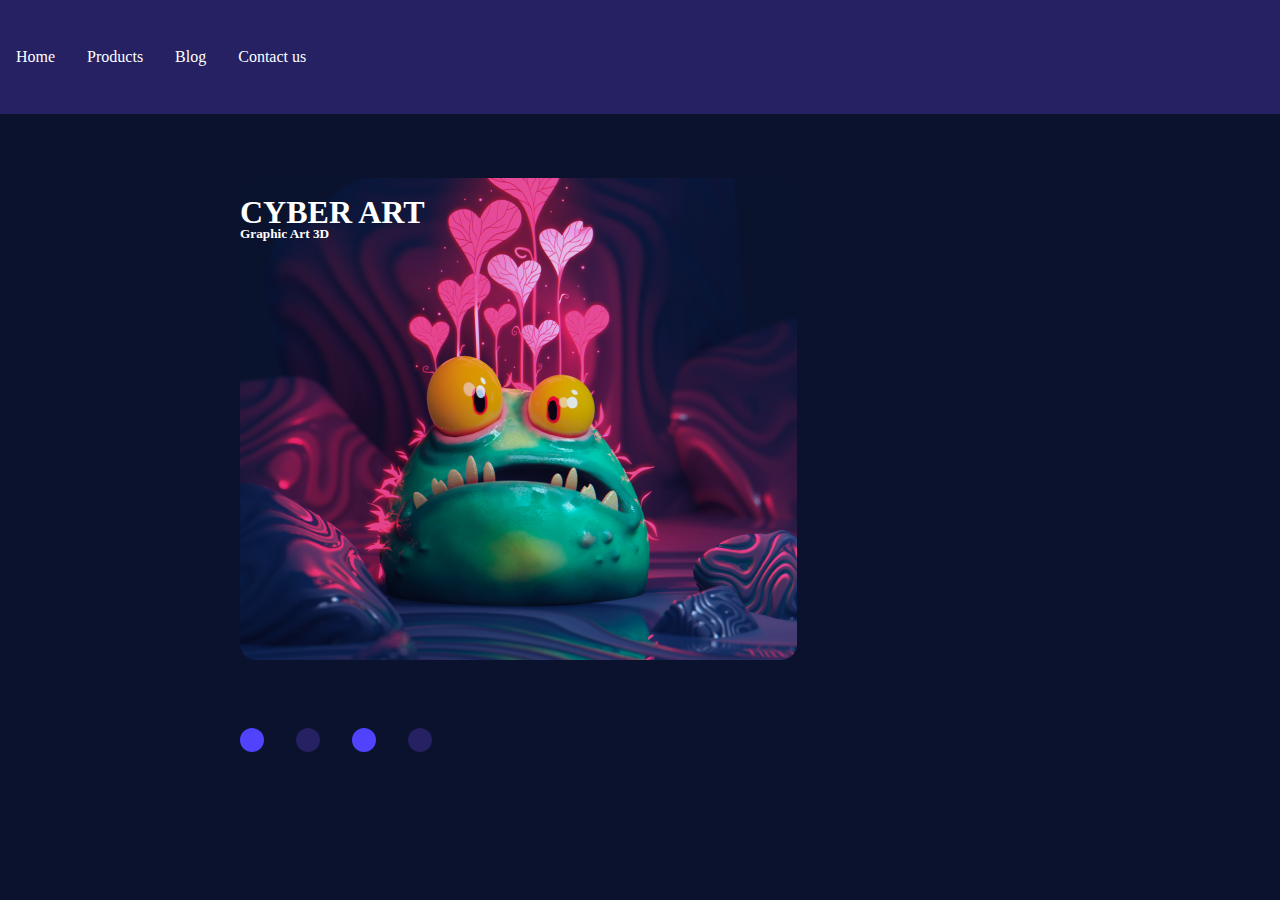
<file: js-15/exercise1/index.html>
<!DOCTYPE html>
<html lang="en">

<head>
  <meta charset="UTF-8" />
  <meta name="viewport" content="width=device-width, initial-scale=1.0" />
  <link rel="stylesheet" href="./style.css" />
  <title>Document</title>
</head>

<body>
  <ul class="navbar"></ul>
  <section class="container">
    <section class="hero">
      <img src="./img_cart_item3.png" alt="image" id="strangeFish" />
      <h1 class="hero__title">CYBER ART</h1>
      <h5 class="hero__subtitle">Graphic Art 3D</h5>
    </section>

    <section class="circles">
      <span class="circle blue"></span>
      <span class="circle purple" id="one"></span>
      <span class="circle blue" id="two"></span>
      <span class="circle purple" id="three"></span>
    </section>
  </section>
  <script src="./JS-15-Q1.js"></script>
  <script src="./JS-15-Q2.js"></script>
  <script src="./JS-15-Q3.js"></script>
</body>

</html>
</file>
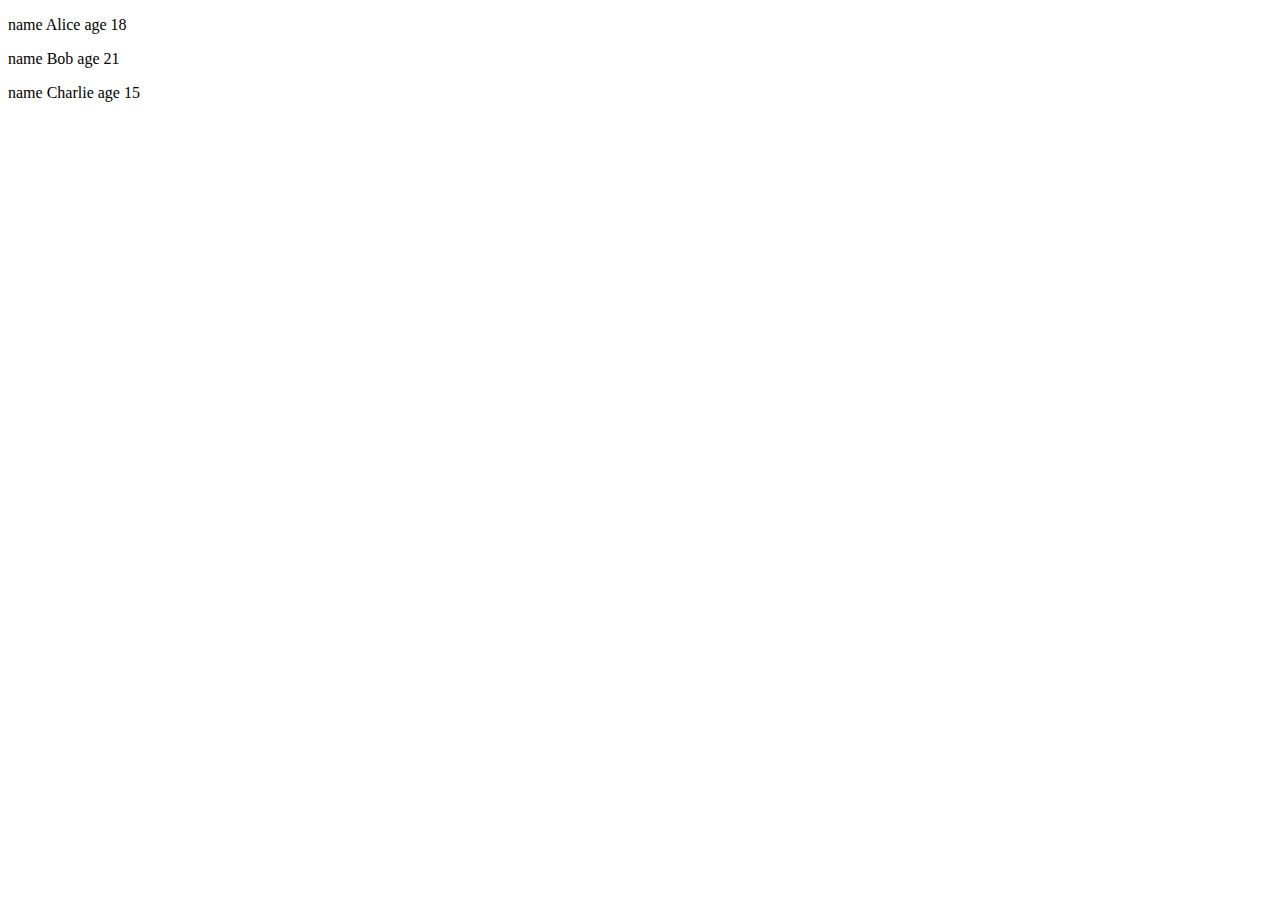
<file: js-15/exercise6/index.html>
<!DOCTYPE html>
<html lang="en">

<head>
  <meta charset="UTF-8" />
  <meta name="viewport" content="width=device-width, initial-scale=1.0" />
  <title></title>
</head>

<body>
  <script src="./script.js"></script>
</body>

</html>
</file>
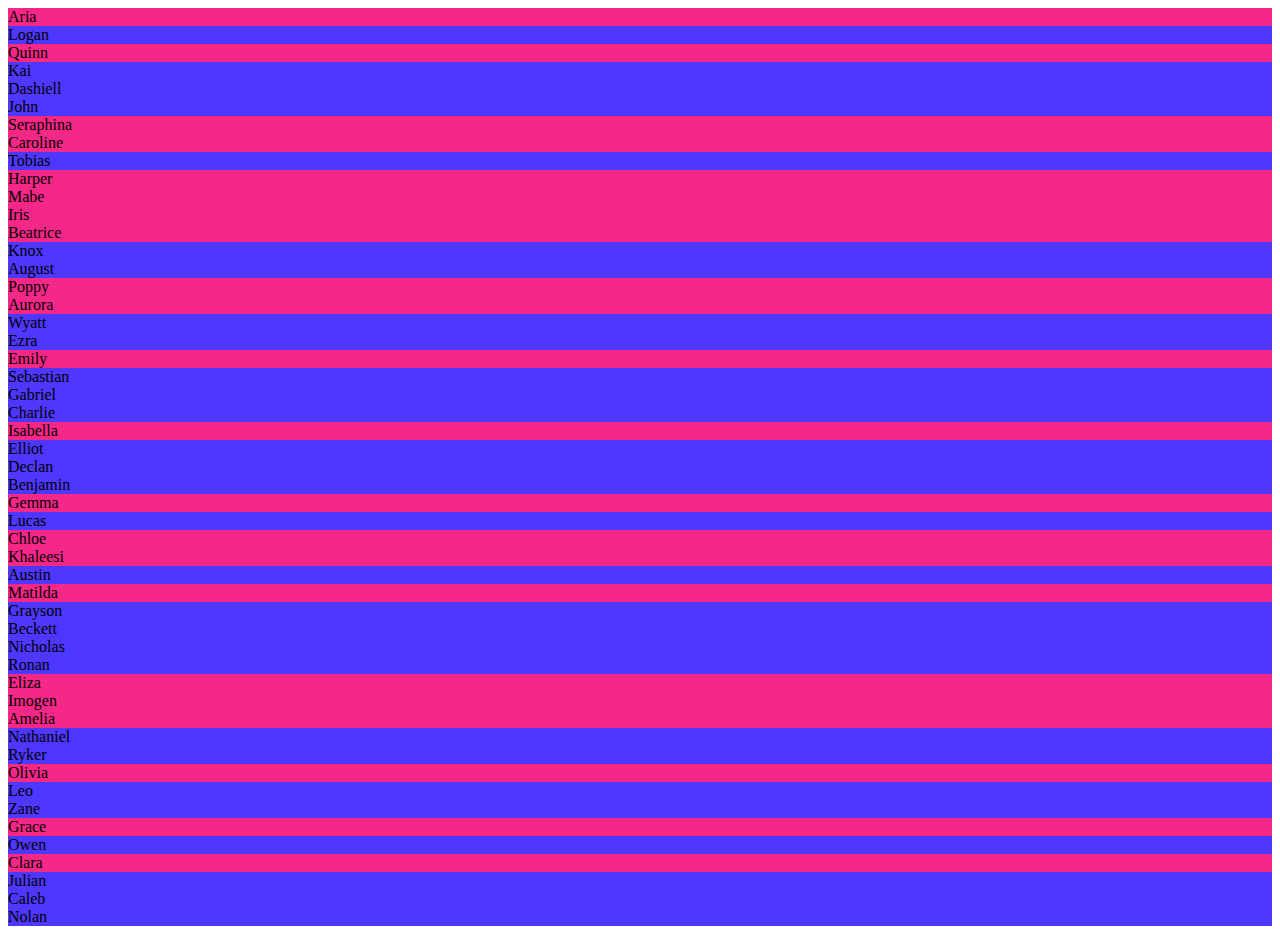
<file: js-15/exercise2/name.html>
<!DOCTYPE html>
<html lang="en">

<head>
  <meta charset="UTF-8" />
  <meta name="viewport" content="width=device-width, initial-scale=1.0" />
  <title>Document</title>
</head>

<body>
  <style>
    .person {
      display: inline-block;
      width: 100px;
      height: 50px;
      padding: 10px;
      margin: 10px;
      font-size: 16px;
      text-align: center;
    }

    .girl {
      background-color: #f52787;
    }

    .boy {
      background-color: #4e37ff;
    }
  </style>

  <div id="namesContainer"></div>

  <script src="./name.js"></script>
</body>

</html>
</file>
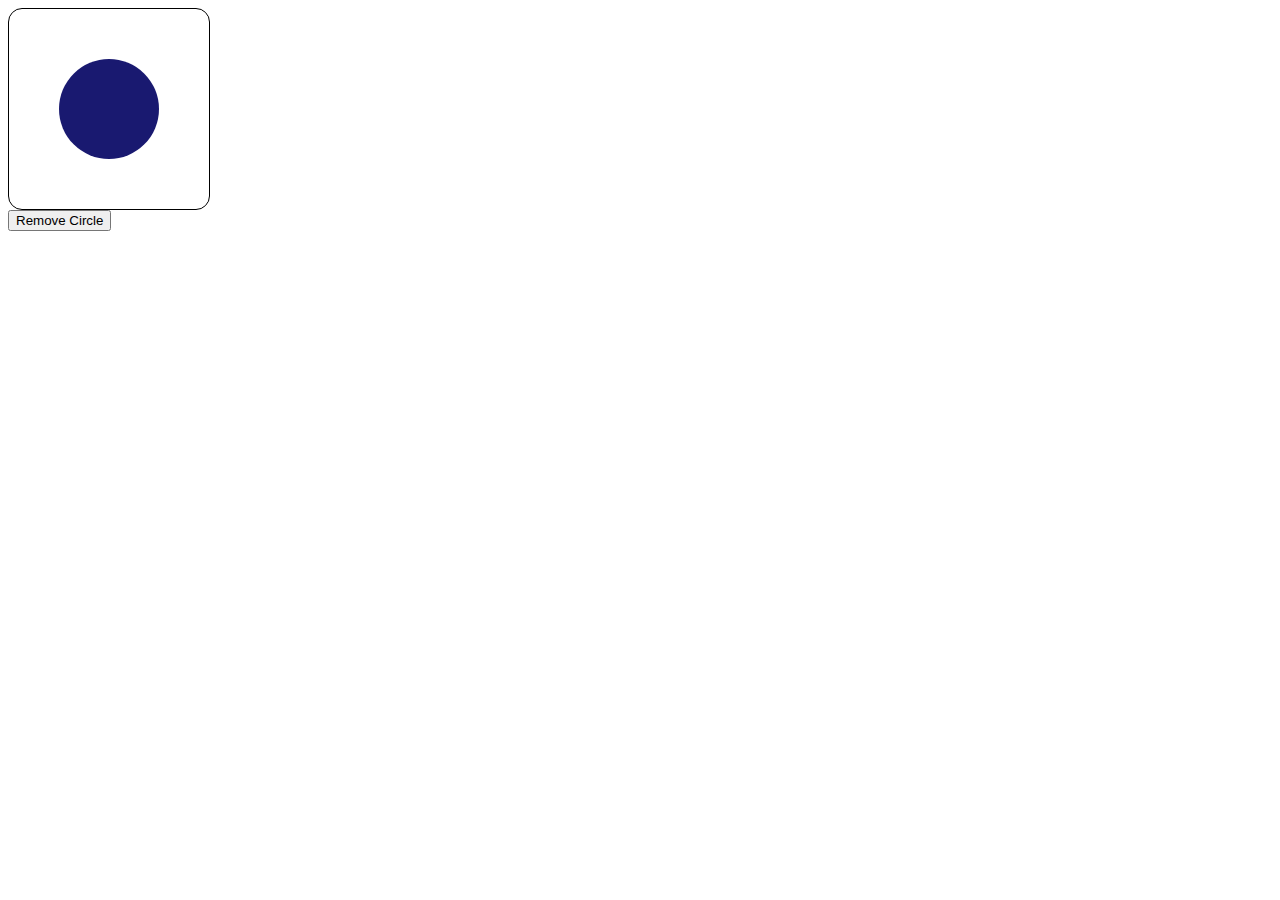
<file: js-15/exercise3/circle.html>
<!DOCTYPE html>
<html lang="en">

<head>
    <meta charset="UTF-8">
    <meta name="viewport" content="width=device-width, initial-scale=1.0">
    <link rel="stylesheet" href="./circle.css">
    <title>Document</title>
</head>

<body>


    <div id="square">
        <div id="circle"></div>
    </div>
    <button id="remove">Remove Circle</button>




    <script src="./circle.js"></script>
</body>

</html>
</file>
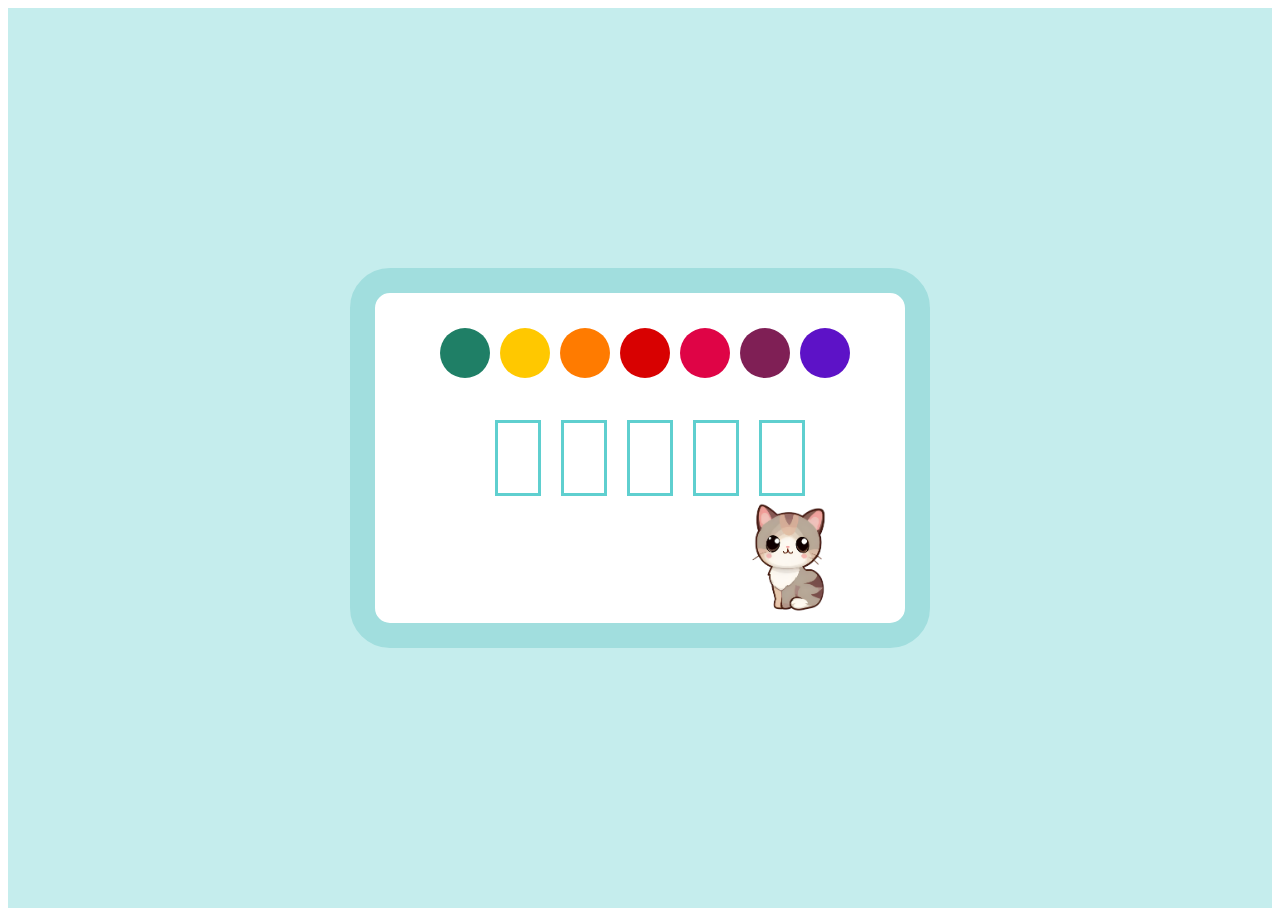
<file: js-15/exercise4/colors.html>
<!DOCTYPE html>
<html lang="en">
  <head>
    <meta charset="UTF-8" />
    <meta name="viewport" content="width=device-width, initial-scale=1.0" />
    <title>color</title>
    <link rel="stylesheet" href="./colors.css" />
  </head>
  <body>
    <div class="container">
      <div class="par">
        <div class="parcircle">
          <span class="circle"></span>
          <span class="circle"></span><span class="circle"></span
          ><span class="circle"></span><span class="circle"></span
          ><span class="circle"></span><span class="circle"></span>
        </div>
        <div class="parrec">
          <span class="rectangle"></span><span class="rectangle"></span
          ><span class="rectangle"></span><span class="rectangle"></span
          ><span class="rectangle"></span>
        </div>
        <div class="img"><img src="./img/cat.png" alt="" /></div>
      </div>
    </div>

    <script src="./colors.js"></script>
  </body>
</html>
</file>
<file: js-15/exercise1/style.css>
* {
  border: 0;
  margin: 0;
  padding: 0;
  outline: 0;
}
.container {
  width: 50rem;
  margin: 0 auto;
}
.navbar {
  display: flex;
  flex-direction: row;
  align-items: center;
  justify-content: left;
  background-color: #252162;
  color: #fff;
  padding: 3rem 0;
  list-style: none;
}
.hero {
  position: relative;
  color: #fff;
}

.hero__title,
.hero__subtitle {
  position: absolute;
}
.circles {
  display: flex;
  flex-direction: row;
  justify-content: left;
  align-items: center;
  gap: 2rem;
}
.circle {
  border-radius: 50%;
  display: block;
  width: 1.5rem;
  height: 1.5rem;
  animation: moveUpDown 1s ease-in infinite;
}

#two {
  animation-duration: 1.1s;
}
#three {
  animation-duration: 1.2s;
}
#foure {
  animation-duration: 1.3s;
}
.blue {
  background-color: #252162;
}
.purple {
  background-color: #5142fc;
}
@keyframes moveUpDown {
  0% {
    transform: translateY(0);
  }
  50% {
    transform: translateX(-5px);
  }
  100% {
    transform: translateY(0);
  }
}
</file>
<file: js-15/exercise3/circle.css>
#square {
    width: 200px;
    height: 200px;
    border: 1px solid black;
    border-radius: 14px;
    position: relative;
}

#circle {
    width: 100px;
    height: 100px;
    border-radius: 50%;
    background-color: midnightblue;
    position: absolute;
    top: 50px;
    left: 50px;
}
</file>
<file: js-15/exercise4/colors.css>
.container{
    width: 100%;
    height: 100vh;
    display: flex;
    justify-content: center;
    align-items: center;
    background-color: #c5eded;
}
.par {
  width: 500px;
  height: 300px;
  background-color: white;
  border: solid 25px #a1dede;
  border-radius: 40px;
  display: flex;
  justify-content: center;
  align-items: center;
  flex-wrap:wrap;
  padding: 15px;
}
.parcircle{
    width: 100%;
    height: 30%;
    display: flex;
    justify-content: center;
    align-items: center;

    
 } 

.circle{
    width: 50px;
    height: 50px;
    border-radius: 50%;
    margin-left: 10px;
    
 }  
 .circle:hover{
    cursor: pointer;
    border: double 5px #5fcfcf;
 }

.parrec{
    width: 100%;
    height: 30%;
    display: flex;
    justify-content: center;
    align-items: center;
}
.rectangle{
    width: 40px;
    height: 70px;
    margin-left: 20px;
    border: solid 3px #5fcfcf;
    margin-top: 30px;
    
}
img{
    width: 180px;
    margin-left: 300px;
}
</file>
